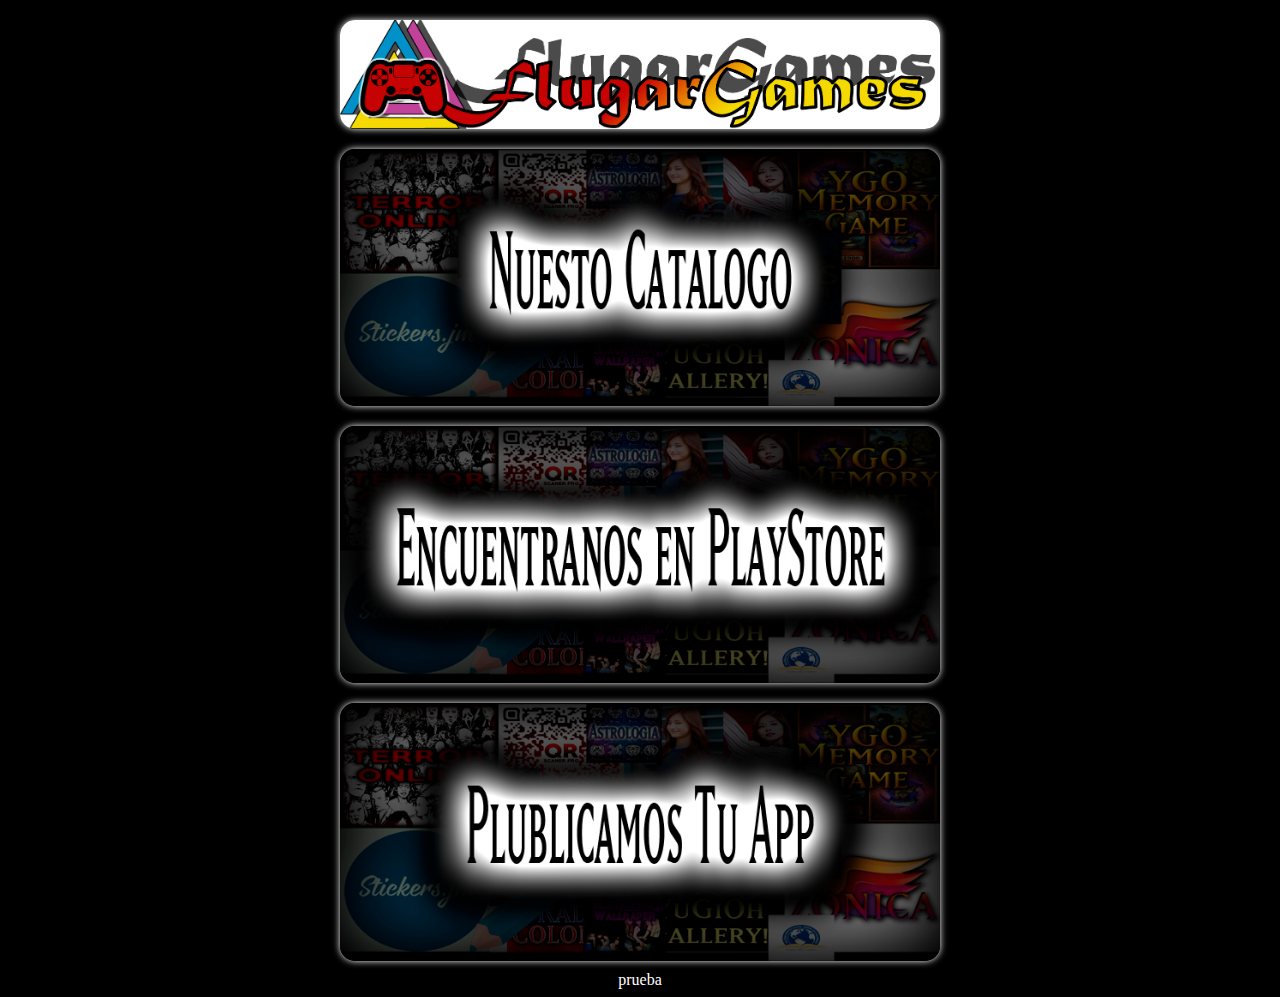
<file: index.html>
<head>
<link href="src/css/css.css" rel="stylesheet" type="text/css" />
<script type="text/javascript" src="src/js/lightbox-plus-jquery.min.js"></script>
<link rel="stylesheet" type="text/css" href="src/css/lightbox.min.css">
</head>

<body>
<center>

<div><a href="index.html"><img id="logo" src="src/img/logo.jpg"/></a></div>

<div>
<a href="catalogo.html"><img id="catalogo" src="src/img/catalogo.jpg"/></a>
</div>
<div>
<a target="_blank" href="https://play.google.com/store/apps/dev?id=7782508802812085585"><img id="catalogo" src="src/img/encuentranos.jpg"/></a>
</div>
<div>
<a target="_blank" href="https://wa.me/c/573054480219"><img id="catalogo" src="src/img/publicamos.jpg"/></a>
</div>
prueba
</center>
</body>
</file>
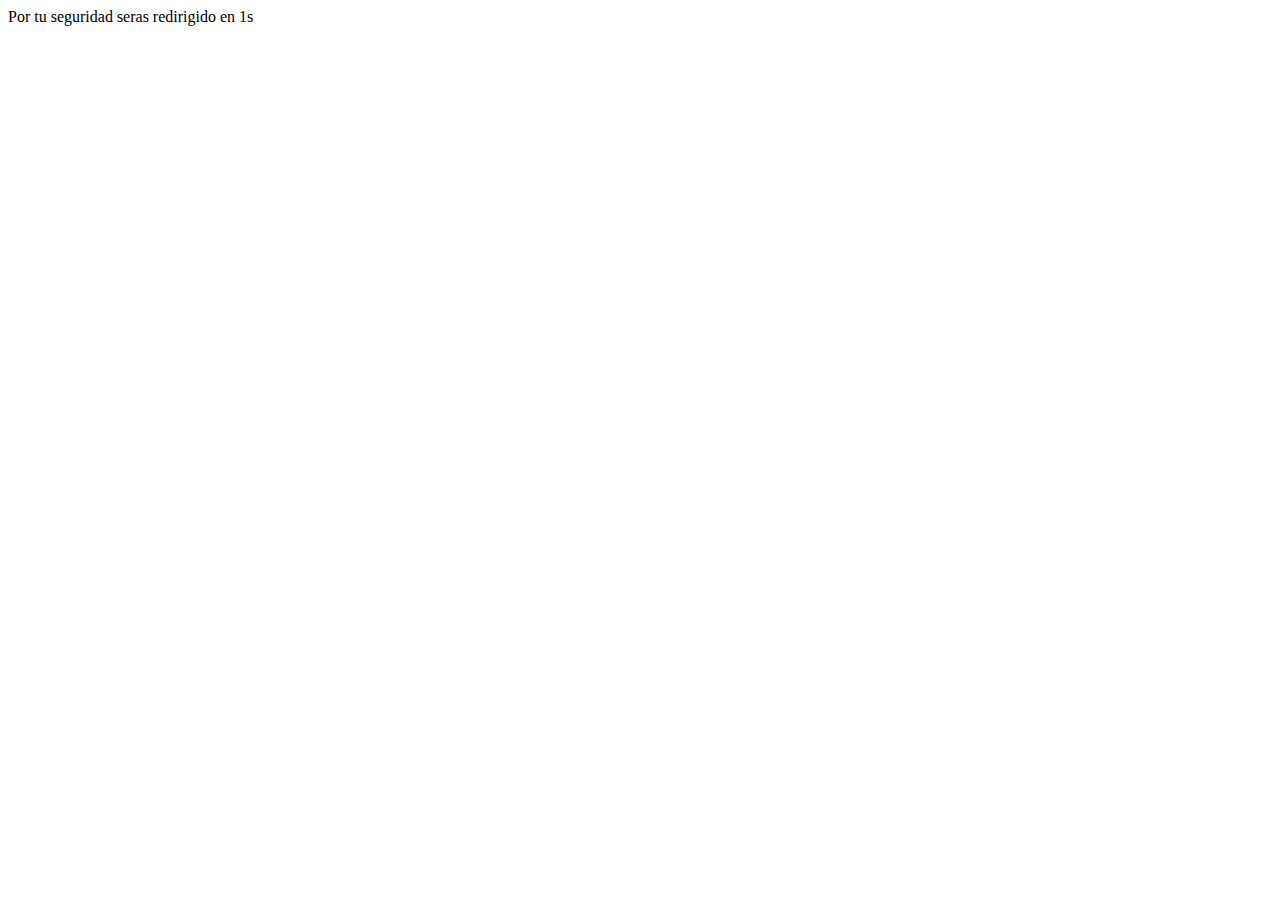
<file: AmongUsStickers/index.html>
<html>
<head>
<title>Redireccionando</title>
<META HTTP-EQUIV="REFRESH" CONTENT="1;URL=https://espectrow.github.io/FlugarGames/">
</head>
<body>
Por tu seguridad seras redirigido en 1s
</body>
</html>
</file>
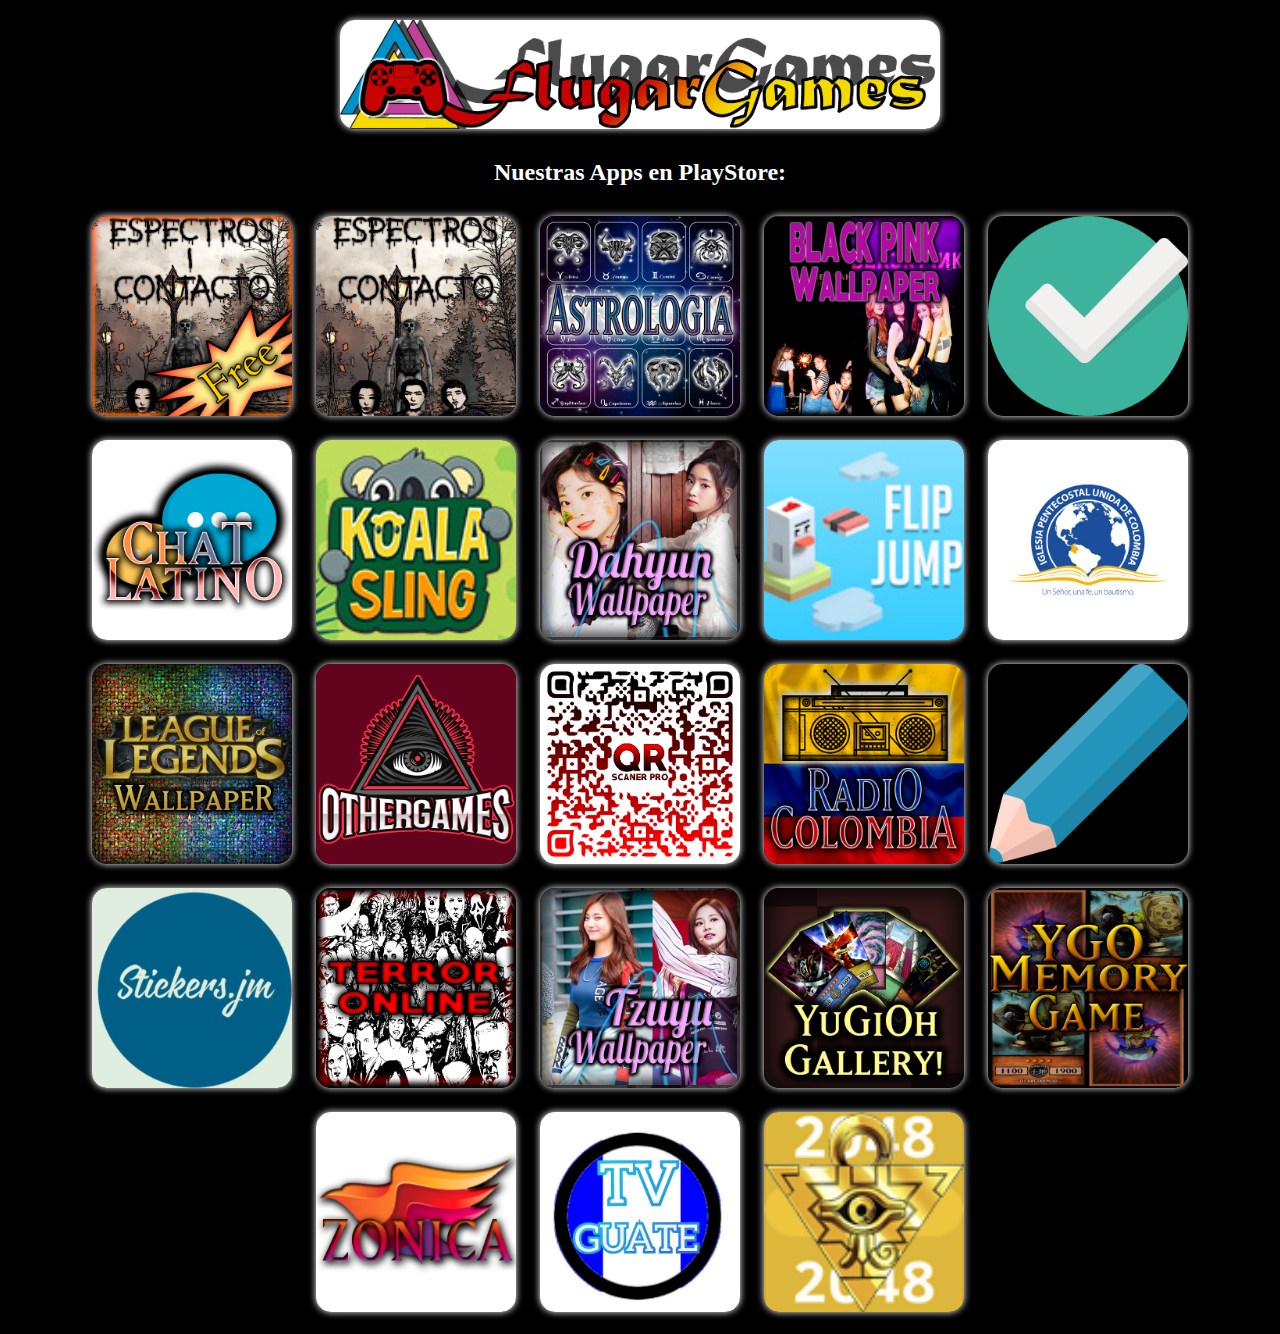
<file: catalogo.html>
<head>
<link href="src/css/css.css" rel="stylesheet" type="text/css" />
<script type="text/javascript" src="src/js/lightbox-plus-jquery.min.js"></script>
<link rel="stylesheet" type="text/css" href="src/css/lightbox.min.css">
</head>

<body>
<center>
<div>
<div><a href="index.html"><img id="logo" src="src/img/logo.jpg"/></a></div>
</div>
<div>
<spam> 
<h2>
Nuestras Apps en PlayStore:
</h2>
</spam>
</div>
<div>
<a target="_blank"  href="https://play.google.com/store/apps/details?id=com.fg.espectrosi"><img id="image" src="src/img/apps/espectros1free.png"/></a>
<a target="_blank"  href="https://play.google.com/store/apps/details?id=fg.espectros.contacto"><img id="image" src="src/img/apps/espectros1.png"/></a>
<a target="_blank" href="https://play.google.com/store/apps/details?id=com.fg.astrologia"><img id="image" src="src/img/apps/astrologia.png"/></a>
<a target="_blank"  href="https://play.google.com/store/apps/details?id=com.fg.bpwallpaper"><img id="image" src="src/img/apps/blackpink.jpg"/></a>
<a target="_blank"  href="https://play.google.com/store/apps/details?id=com.fg.certf"><img id="image" src="src/img/apps/certificados.png"/></a>
<a href="#"><img id="image" src="src/img/apps/chatlatino.jpg"/></a>
<a target="_blank"  href="https://play.google.com/store/apps/details?id=fg.koalasling"><img id="image" src="src/img/apps/coalasling.png"/></a>
<a target="_blank"  href="https://play.google.com/store/apps/details?id=com.dahyunwallpaper.fg"><img id="image" src="src/img/apps/dahyun.jpg"/></a>
<a target="_blank"  href="https://play.google.com/store/apps/details?id=fg.flipjump"><img id="image" src="src/img/apps/flipjump.png"/></a>
<a target="_blank"  href="https://play.google.com/store/apps/details?id=ipuc.ylarenovacion"><img id="image" src="src/img/apps/ipuc.jpg"/></a>
<a target="_blank"  href="https://play.google.com/store/apps/details?id=com.fg.lolwallpaper"><img id="image" src="src/img/apps/lol.png"/></a>
<a target="_blank"  href="https://play.google.com/store/apps/details?id=com.gf.othergames"><img id="image" src="src/img/apps/othergames.png"/></a>
<a target="_blank"  href="https://play.google.com/store/apps/details?id=com.fg.qrscanerpro"><img id="image" src="src/img/apps/qrpro.png"/></a>
<a target="_blank"  href="https://play.google.com/store/apps/details?id=com.fg.radiocol"><img id="image" src="src/img/apps/radiocolombia.png"/></a>
<a target="_blank"  href="https://play.google.com/store/apps/details?id=com.fg.siigoguiafac"><img id="image" src="src/img/apps/siigo.png"/></a>
<a target="_blank"  href="https://play.google.com/store/apps/details?id=stickersjapm.aplicaqw"><img id="image" src="src/img/apps/stikerjm.jpg"/></a>
<a target="_blank"  href="https://play.google.com/store/apps/details?id=com.fg.terroronline"><img id="image" src="src/img/apps/terroronline.png"/></a>
<a target="_blank"  href="https://play.google.com/store/apps/details?id=com.tzuyuwallpaper.fg"><img id="image" src="src/img/apps/tzuyu.jpg"/></a>
<a target="_blank"  href="https://play.google.com/store/apps/details?id=yugioh.gallery"><img id="image" src="src/img/apps/ygogaleria.png"/></a>
<a target="_blank"  href="https://play.google.com/store/apps/details?id=com.fg.ygomemorygame"><img id="image" src="src/img/apps/ygomemorygame.png"/></a>
<a target="_blank"  href="https://play.google.com/store/apps/details?id=zonica.sdf"><img id="image" src="src/img/apps/zonica.png"/></a>
<a target="_blank"  href="https://play.google.com/store/apps/details?id=com.guate.tv"><img id="image" src="src/img/apps/tvguate.jpeg"/></a>
<a target="_blank"  href="https://play.google.com/store/apps/details?id=eg.megaplay"><img id="image" src="src/img/apps/2048.png"/></a>
</div>
</center>
</body>
</file>
<file: src/css/css.css>
body{
	margin-top:10px;
	background-color:#000000;
	color: #fff;
}
#image{
	height:auto;
	max-height:200px;
	width: 100%;
	max-width:200px;
	transition: 0.1s ease;
 	-moz-transition: 0.1s ease;
 	-webkit-transition: 0.1s ease;
 	-o-transition: 0.1s ease;
	margin:10px;
	border-radius:15px;
	box-shadow:0px 0px 7px #fff;
}
#image:hover{
	transform : scale(1.05);
	-moz-transform : scale(1.05);
	-webkit-transform : scale(1.05);
	-o-transform : scale(1.05);
	-ms-transform : scale(1.05);
}

#catalogo{
	height:auto;
	max-height:300px;
	width: 100%;
	max-width:600px;
	transition: 0.1s ease;
 	-moz-transition: 0.1s ease;
 	-webkit-transition: 0.1s ease;
 	-o-transition: 0.1s ease;
	margin:10px;
	border-radius:15px;
	box-shadow:0px 0px 7px #fff;
}

#catalogo:hover{
	transform : scale(1.01);
	-moz-transform : scale(1.01);
	-webkit-transform : scale(1.01);
	-o-transform : scale(1.01);
	-ms-transform : scale(1.01);
}
#logo{
	height:auto;
	width: 100%;
	max-width:600px;
	transition: 0.1s ease;
 	-moz-transition: 0.1s ease;
 	-webkit-transition: 0.1s ease;
 	-o-transition: 0.1s ease;
	margin:10px;
	border-radius:15px;
	box-shadow:0px 0px 7px #fff;
}
</file>
